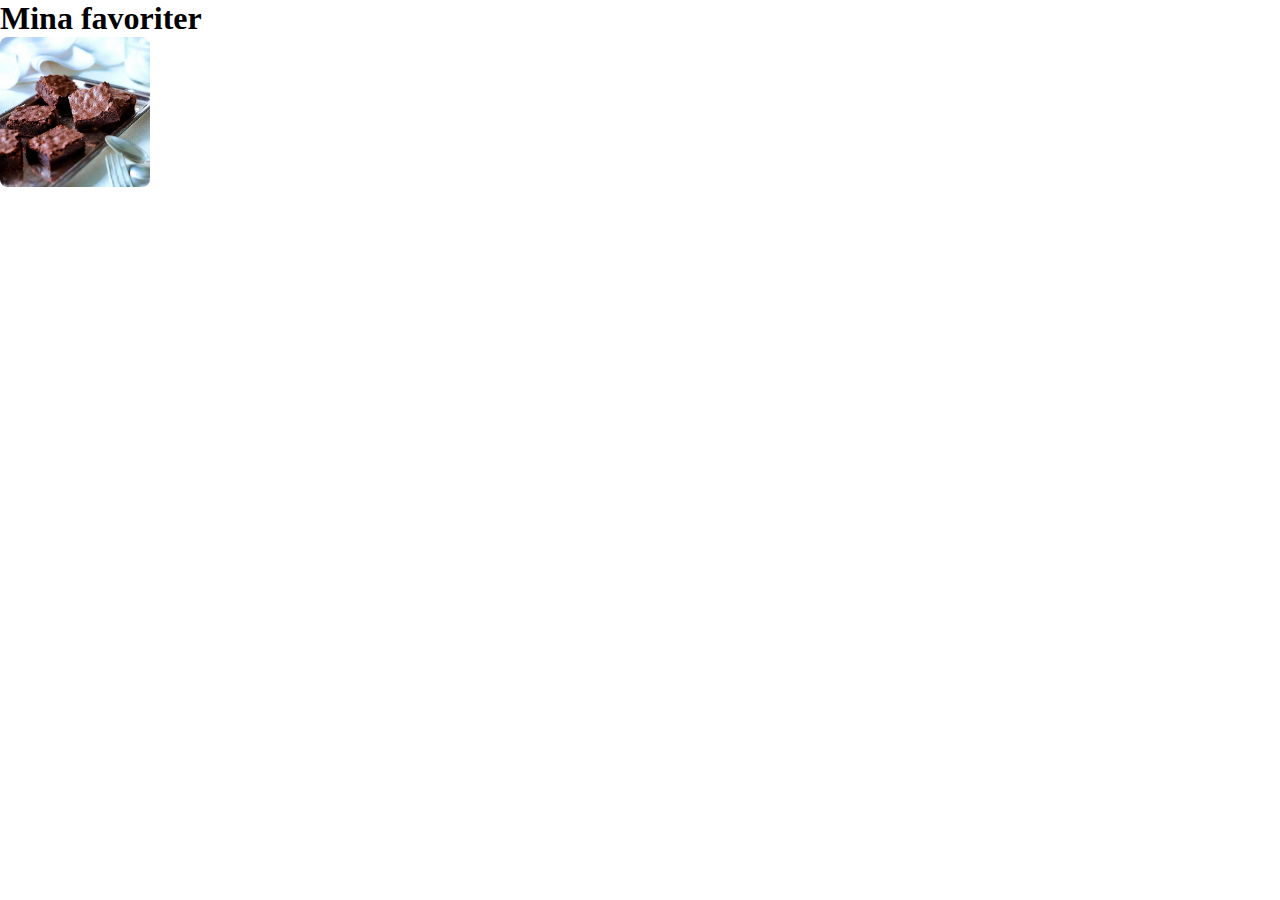
<file: index.html>
<!DOCTYPE html>
<html lang="en">
<head>
    <meta charset="UTF-8">
    <meta http-equiv="X-UA-Compatible" content="IE=edge">
    <meta name="viewport" content="width=device-width, initial-scale=1.0">
    <title>Receptgalleri</title>
    <link rel="stylesheet" href="style.css">
</head>
<body>
    <h1>Mina favoriter</h1>
    <a href="ReceptKK.html">
        <img src="kladdkaka.WebP" alt="kladdkaka">
    </a>
        
   
</body>
</html>
</file>
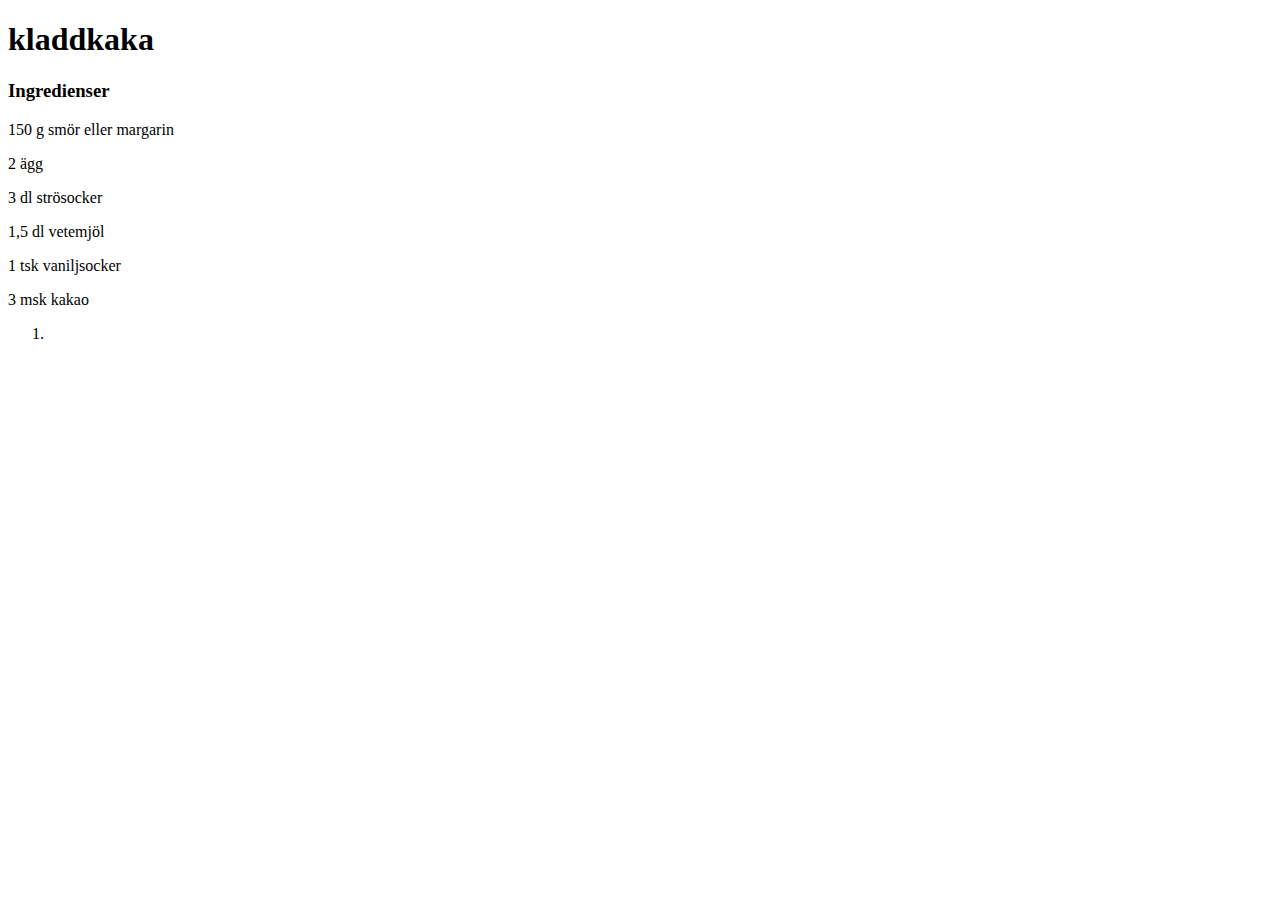
<file: ReceptKK.html>
<!DOCTYPE html>
<html lang="en">
<head>
    <meta charset="UTF-8">
    <meta http-equiv="X-UA-Compatible" content="IE=edge">
    <meta name="viewport" content="width=device-width, initial-scale=1.0">
    <title>kladdkaka</title>
</head>
<body>
    <main>
        <H1>kladdkaka</H1>
        <div class="ingredienser">
            <h3>Ingredienser</h3>
            <p>150 g smör eller margarin</p>
            <p>2 ägg</p>
            <p>3 dl strösocker</p>
            <p>1,5 dl vetemjöl</p>
            <p>1 tsk vaniljsocker</p>
            <p>3 msk kakao</p>
        </div>
        <div class="instruktioner">
            <ol>
                <li></li>
            </ol>
        </div>
    </main>
</body>
</html>
</file>
<file: style.css>
*{
    margin: 0;
    padding: 0;
    border: 0;
}

a img{
    width: 150px;
    border-radius: 5%;
}

a img:hover{
    width: 160px;
    border: solid black 2px;
    
}
</file>
